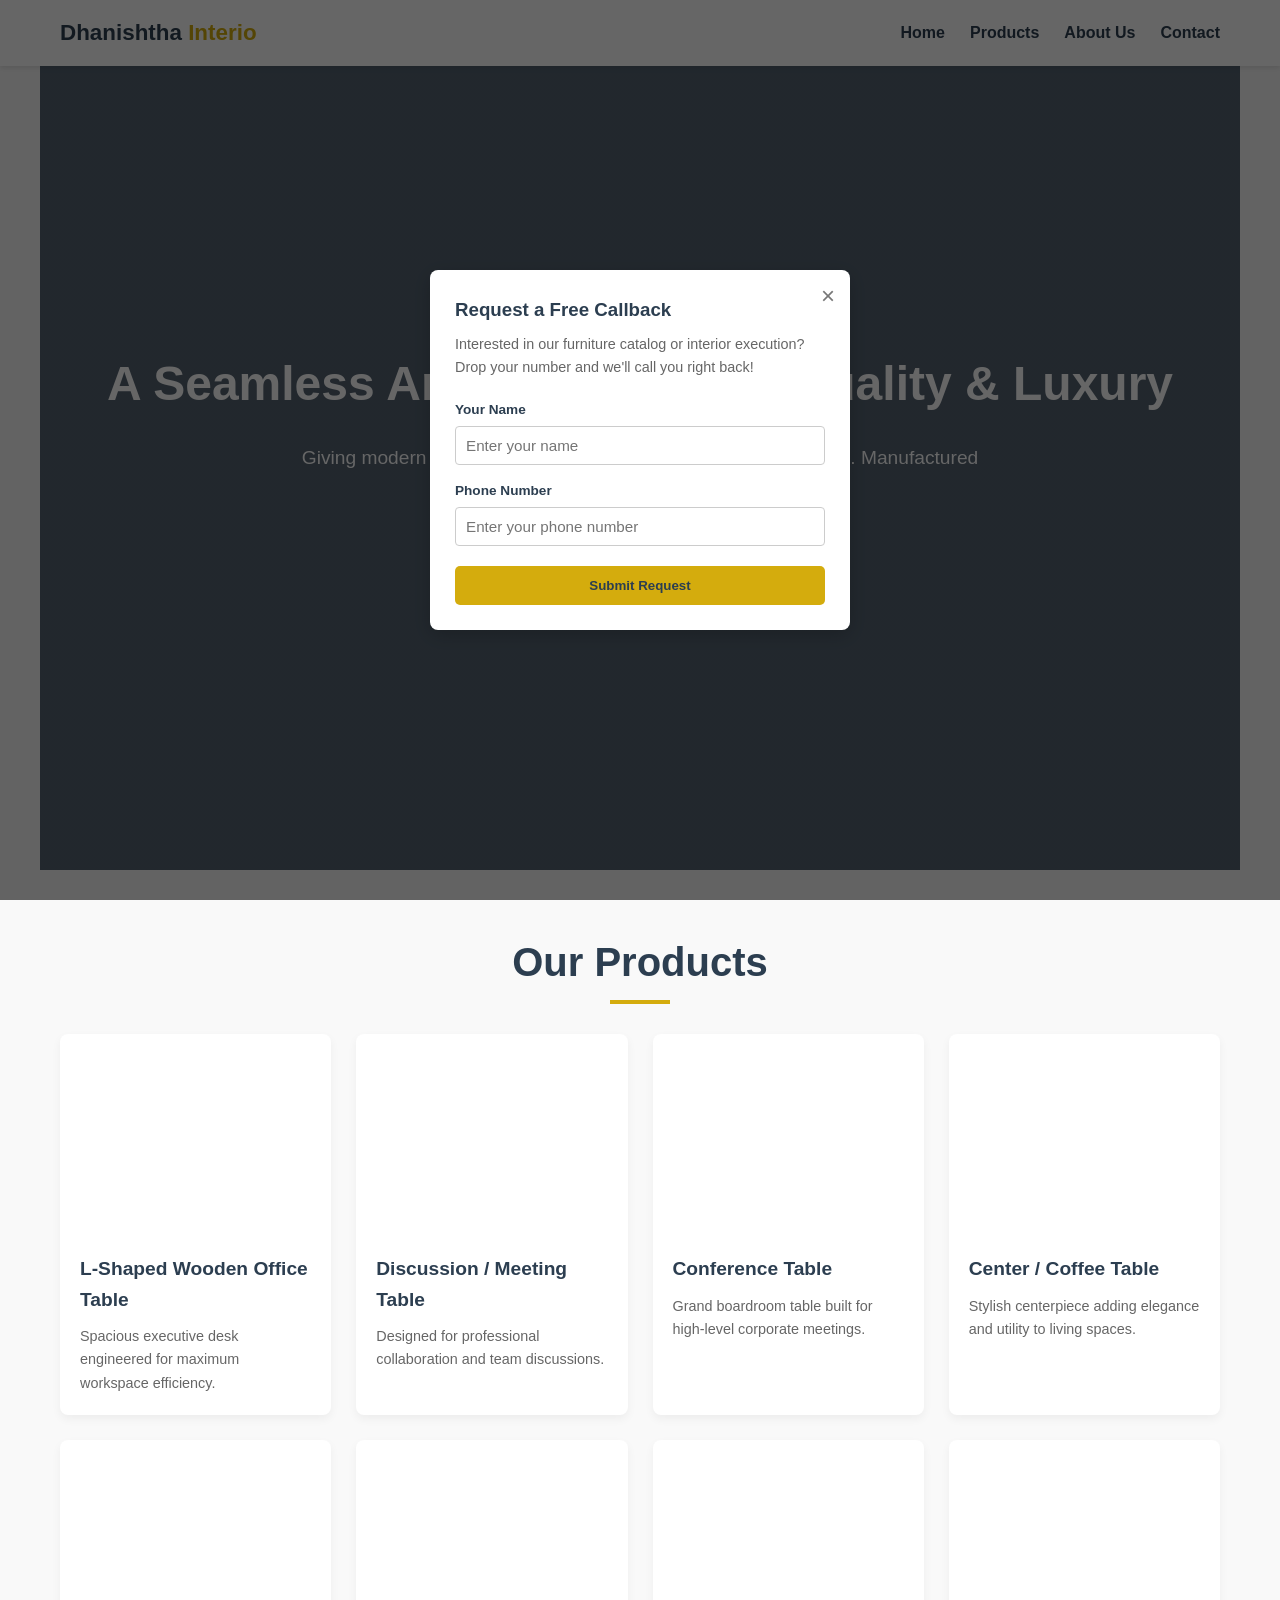
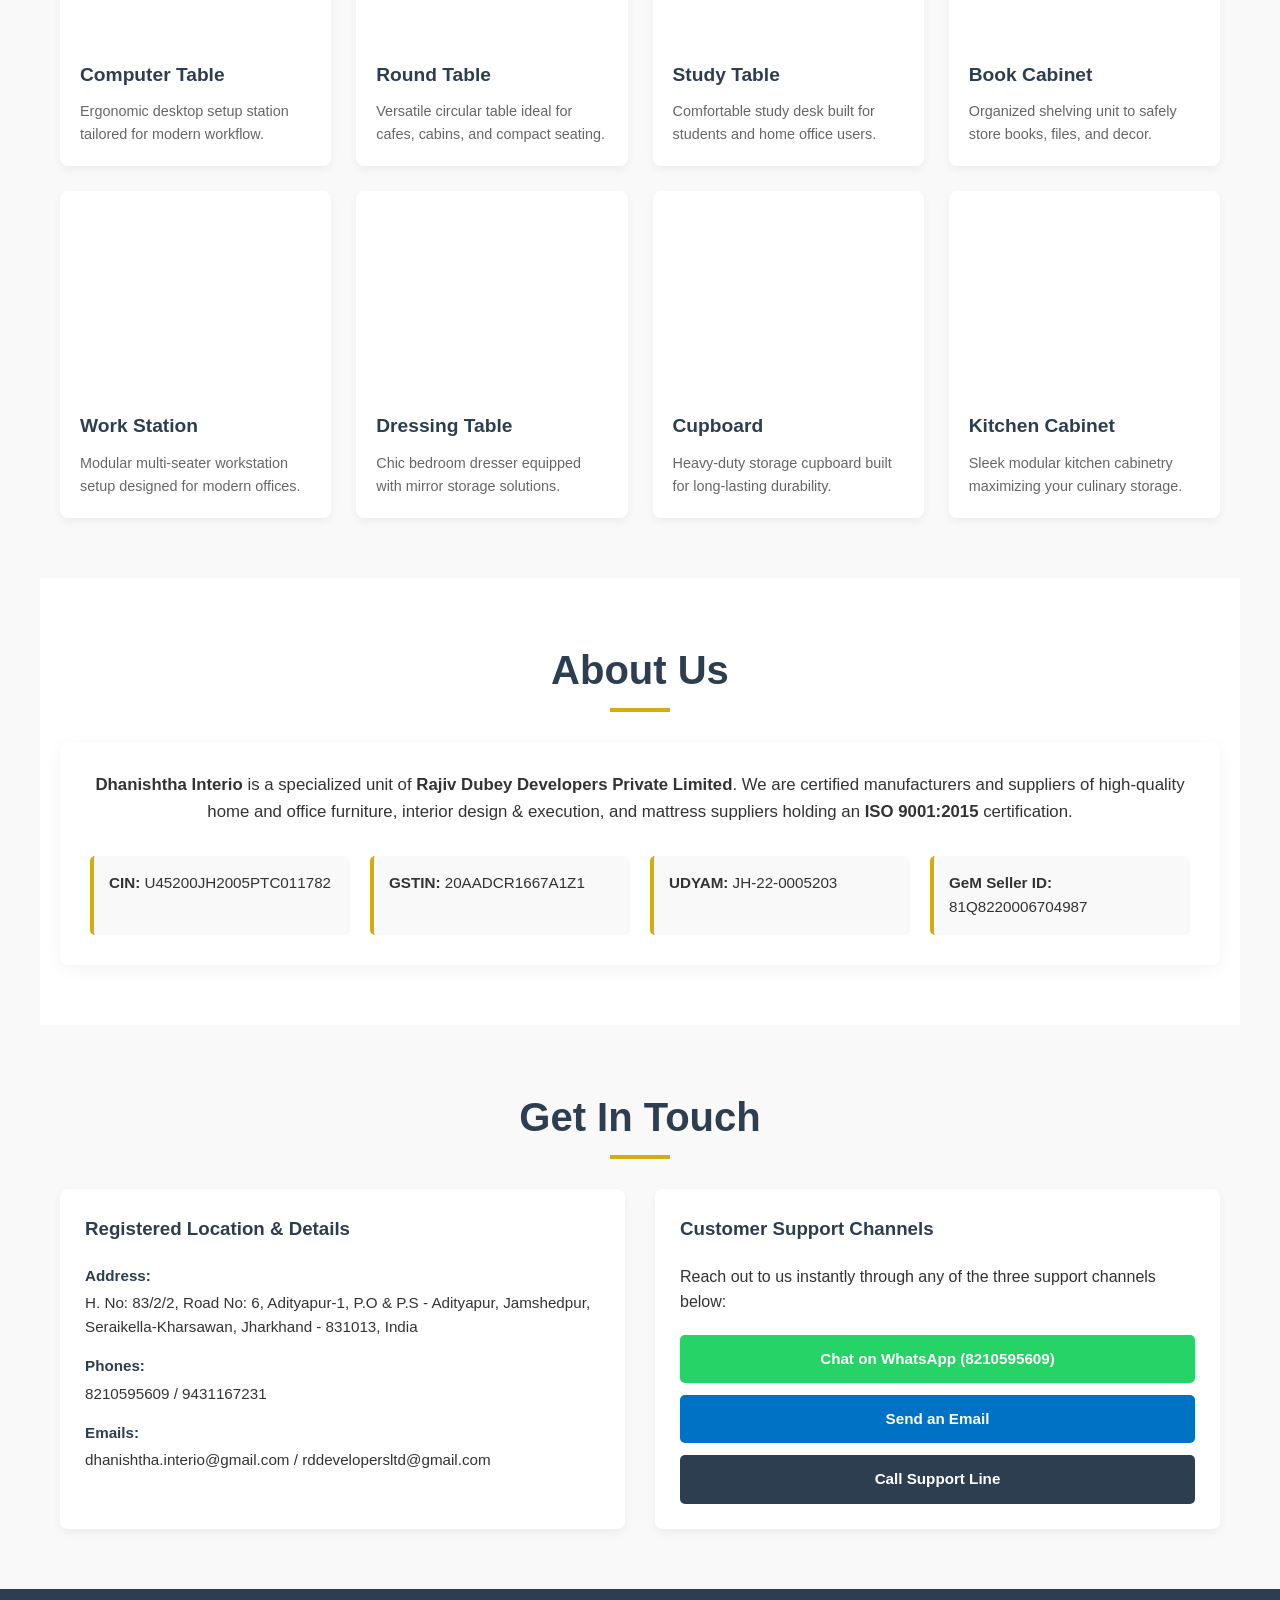
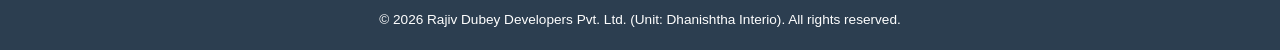
<file: index.html>
<!doctype html>
<html lang="en">
  <head>
    <meta charset="UTF-8" />
    <meta name="viewport" content="width=device-width, initial-scale=1.0" />
    <title>Dhanishtha Interio | Quality & Luxury Furniture</title>
    <style>
      html {
        scroll-behavior: smooth;
      }

      :root {
        --primary-color: #2c3e50;
        --accent-color: #d4ac0d;
        --bg-light: #f9f9f9;
        --text-dark: #333333;
        --white: #ffffff;
      }

      * {
        margin: 0;
        padding: 0;
        box-sizing: border-box;
        font-family: "Segoe UI", Tahoma, Geneva, Verdana, sans-serif;
      }

      body {
        color: var(--text-dark);
        background-color: var(--bg-light);
        line-height: 1.6;
        scroll-behavior: smooth;
      }

      /* Header & Navigation */
      header {
        position: fixed;
        top: 0;
        left: 0;
        width: 100%;
        background: var(--white);
        box-shadow: 0 2px 5px rgba(0, 0, 0, 0.1);
        z-index: 1000;
      }

      .nav-container {
        max-width: 1200px;
        margin: 0 auto;
        padding: 15px 20px;
        display: flex;
        justify-content: space-between;
        align-items: center;
      }

      .logo {
        font-size: 1.4rem;
        font-weight: bold;
        color: var(--primary-color);
        text-decoration: uppercase;
      }

      .logo span {
        color: var(--accent-color);
      }

      .nav-links {
        list-style: none;
        display: flex;
        gap: 25px;
      }

      .nav-links a {
        text-decoration: none;
        color: var(--primary-color);
        font-weight: 600;
        transition: color 0.3s;
      }

      .nav-links a:hover {
        color: var(--accent-color);
      }

      /* Hamburger Menu Icon for Mobile */
      .hamburger {
        display: none;
        flex-direction: column;
        cursor: pointer;
        gap: 5px;
      }

      .hamburger span {
        width: 25px;
        height: 3px;
        background: var(--primary-color);
        border-radius: 2px;
        transition: 0.3s;
      }

      /* Hero Section */
      .hero {
        background:
          linear-gradient(rgba(44, 62, 80, 0.8), rgba(44, 62, 80, 0.8)),
          url("https://images.unsplash.com/photo-1555041469-a586c61ea9bc?auto=format&fit=crop&w=1350&q=80")
            no-repeat center center/cover;
        min-height: 90vh;
        display: flex;
        align-items: center;
        justify-content: center;
        text-align: center;
        color: var(--white);
        padding: 40px 20px;
        margin-top: 60px;
      }

      .hero-content h1 {
        font-size: clamp(2rem, 5vw, 3rem);
        margin-bottom: 20px;
      }

      .hero-content p {
        font-size: clamp(1rem, 2vw, 1.2rem);
        max-width: 700px;
        margin: 0 auto 30px;
      }

      .btn {
        display: inline-block;
        background: var(--accent-color);
        color: var(--primary-color);
        padding: 12px 30px;
        border-radius: 5px;
        text-decoration: none;
        font-weight: bold;
        transition:
          background 0.3s,
          transform 0.2s;
        border: none;
        cursor: pointer;
      }

      .btn:hover {
        background: #b9950b;
        transform: translateY(-2px);
      }

      /* Section Styling */
      section {
        padding: 60px 20px;
        max-width: 1200px;
        margin: 0 auto;
      }

      .section-title {
        text-align: center;
        font-size: clamp(2rem, 4vw, 2.5rem);
        margin-bottom: 40px;
        color: var(--primary-color);
        position: relative;
      }

      .section-title::after {
        content: "";
        width: 60px;
        height: 4px;
        background: var(--accent-color);
        position: absolute;
        bottom: -10px;
        left: 50%;
        transform: translateX(-50%);
      }

      /* About Section */
      .about-card {
        background: var(--white);
        padding: 30px;
        border-radius: 8px;
        box-shadow: 0 4px 15px rgba(0, 0, 0, 0.05);
        text-align: center;
      }

      .about-card p {
        font-size: 1.05rem;
        margin-bottom: 20px;
      }

      .company-meta {
        display: grid;
        grid-template-columns: repeat(auto-fit, minmax(220px, 1fr));
        gap: 20px;
        margin-top: 30px;
        text-align: left;
      }

      .meta-item {
        background: var(--bg-light);
        padding: 15px;
        border-radius: 5px;
        border-left: 4px solid var(--accent-color);
        font-size: 0.95rem;
      }

      /* Products Section */
      .product-grid {
        display: grid;
        grid-template-columns: repeat(auto-fit, minmax(260px, 1fr));
        gap: 25px;
      }

      .product-card {
        background: var(--white);
        border-radius: 8px;
        overflow: hidden;
        box-shadow: 0 4px 10px rgba(0, 0, 0, 0.05);
        transition: transform 0.3s;
      }

      .product-card:hover {
        transform: translateY(-5px);
      }

      .product-img {
        height: 200px;
        background-size: cover;
        background-position: center;
      }

      .product-info {
        padding: 20px;
      }

      .product-info h3 {
        font-size: 1.2rem;
        margin-bottom: 10px;
        color: var(--primary-color);
      }

      .product-info p {
        color: #666;
        font-size: 0.9rem;
      }

      /* Contact Section */
      .contact-container {
        display: grid;
        grid-template-columns: repeat(auto-fit, minmax(280px, 1fr));
        gap: 30px;
      }

      .contact-info-box {
        background: var(--white);
        padding: 25px;
        border-radius: 8px;
        box-shadow: 0 4px 10px rgba(0, 0, 0, 0.05);
      }

      .contact-info-box h3 {
        margin-bottom: 20px;
        color: var(--primary-color);
      }

      .contact-detail {
        display: flex;
        flex-direction: column;
        margin-bottom: 15px;
        font-size: 0.95rem;
      }

      .contact-detail strong {
        color: var(--primary-color);
        margin-bottom: 3px;
      }

      .support-channels {
        display: flex;
        flex-direction: column;
        gap: 12px;
        margin-top: 20px;
      }

      .support-btn {
        display: flex;
        align-items: center;
        justify-content: center;
        gap: 10px;
        padding: 12px;
        border-radius: 5px;
        text-decoration: none;
        font-weight: bold;
        color: var(--white);
        transition: opacity 0.2s;
        font-size: 0.95rem;
      }

      .whatsapp-btn {
        background-color: #25d366;
      }
      .email-btn {
        background-color: #0072c6;
      }
      .call-btn {
        background-color: var(--primary-color);
      }

      .support-btn:hover {
        opacity: 0.9;
      }

      /* Callback Modal Popup */
      .modal-overlay {
        position: fixed;
        top: 0;
        left: 0;
        width: 100%;
        height: 100%;
        background: rgba(0, 0, 0, 0.6);
        display: flex;
        align-items: center;
        justify-content: center;
        z-index: 2000;
        opacity: 0;
        visibility: hidden;
        transition:
          opacity 0.3s ease,
          visibility 0.3s ease;
        padding: 15px;
      }

      .modal-overlay.active {
        opacity: 1;
        visibility: visible;
      }

      .modal-box {
        background: var(--white);
        padding: 25px;
        border-radius: 8px;
        width: 100%;
        max-width: 420px;
        position: relative;
        box-shadow: 0 5px 20px rgba(0, 0, 0, 0.2);
        transform: translateY(-20px);
        transition: transform 0.3s ease;
      }

      .modal-overlay.active .modal-box {
        transform: translateY(0);
      }

      .close-modal {
        position: absolute;
        top: 12px;
        right: 15px;
        background: none;
        border: none;
        font-size: 1.5rem;
        cursor: pointer;
        color: #777;
      }

      .close-modal:hover {
        color: var(--text-dark);
      }

      .modal-box h3 {
        color: var(--primary-color);
        margin-bottom: 8px;
      }

      .modal-box p {
        font-size: 0.9rem;
        color: #666;
        margin-bottom: 20px;
      }

      .form-group {
        margin-bottom: 15px;
      }

      .form-group label {
        display: block;
        font-size: 0.85rem;
        font-weight: 600;
        margin-bottom: 5px;
        color: var(--primary-color);
      }

      .form-group input {
        width: 100%;
        padding: 10px;
        border: 1px solid #ccc;
        border-radius: 4px;
        font-size: 0.95rem;
      }

      .modal-box .btn {
        width: 100%;
        margin-top: 5px;
      }

      /* Footer */
      footer {
        background: var(--primary-color);
        color: var(--white);
        text-align: center;
        padding: 20px;
        font-size: 0.85rem;
      }

      /* Mobile Responsive Adjustments */
      @media (max-width: 768px) {
        .hamburger {
          display: flex;
        }

        .nav-links {
          position: absolute;
          top: 65px;
          left: 0;
          width: 100%;
          background: var(--white);
          flex-direction: column;
          align-items: center;
          gap: 0;
          max-height: 0;
          overflow: hidden;
          box-shadow: 0 4px 6px rgba(0, 0, 0, 0.1);
          transition: max-height 0.3s ease-in-out;
        }

        .nav-links.active {
          max-height: 250px;
        }

        .nav-links li {
          width: 100%;
          text-align: center;
          padding: 12px 0;
          border-bottom: 1px solid #eee;
        }

        .hero {
          height: auto;
          padding: 80px 20px;
        }
      }
    </style>
  </head>
  <body>
    <!-- Header & Navigation -->
    <header>
      <div class="nav-container">
        <div class="logo">Dhanishtha <span>Interio</span></div>
        <div class="hamburger" id="hamburger">
          <span></span>
          <span></span>
          <span></span>
        </div>
        <ul class="nav-links" id="navLinks">
          <li><a href="#home">Home</a></li>
          <li><a href="#products">Products</a></li>
          <li><a href="#about">About Us</a></li>
          <li><a href="#contact">Contact</a></li>
        </ul>
      </div>
    </header>

    <!-- Hero Section -->
    <section id="home" class="hero">
      <div class="hero-content">
        <h1>A Seamless Amalgamation of Quality & Luxury</h1>
        <p>
          Giving modern home & office décor a stylish yet affordable touch.
          Manufactured with contemporary ideas.
        </p>
        <a href="#products" class="btn">Explore Products</a>
      </div>
    </section>

    <!-- Products Section -->
    <section id="products">
      <h2 class="section-title">Our Products</h2>
      <div class="product-grid">
        <div class="product-card">
          <div
            class="product-img"
            style="
              background-image: url(&quot;https://images.unsplash.com/photo-1524758631624-e2822e304c36?auto=format&fit=crop&w=600&q=80&quot;);
            "
          ></div>
          <div class="product-info">
            <h3>L-Shaped Wooden Office Table</h3>
            <p>
              Spacious executive desk engineered for maximum workspace
              efficiency.
            </p>
          </div>
        </div>
        <div class="product-card">
          <div
            class="product-img"
            style="
              background-image: url(&quot;https://images.unsplash.com/photo-1517502884422-41eaead166d4?auto=format&fit=crop&w=600&q=80&quot;);
            "
          ></div>
          <div class="product-info">
            <h3>Discussion / Meeting Table</h3>
            <p>Designed for professional collaboration and team discussions.</p>
          </div>
        </div>
        <div class="product-card">
          <div
            class="product-img"
            style="
              background-image: url(&quot;https://images.unsplash.com/photo-1497366216548-37526070297c?auto=format&fit=crop&w=600&q=80&quot;);
            "
          ></div>
          <div class="product-info">
            <h3>Conference Table</h3>
            <p>
              Grand boardroom table built for high-level corporate meetings.
            </p>
          </div>
        </div>
        <div class="product-card">
          <div
            class="product-img"
            style="
              background-image: url(&quot;https://images.unsplash.com/photo-1533090161767-e6ffed986c88?auto=format&fit=crop&w=600&q=80&quot;);
            "
          ></div>
          <div class="product-info">
            <h3>Center / Coffee Table</h3>
            <p>
              Stylish centerpiece adding elegance and utility to living spaces.
            </p>
          </div>
        </div>
        <div class="product-card">
          <div
            class="product-img"
            style="
              background-image: url(&quot;https://images.unsplash.com/photo-1593642632823-8f785ba67e45?auto=format&fit=crop&w=600&q=80&quot;);
            "
          ></div>
          <div class="product-info">
            <h3>Computer Table</h3>
            <p>Ergonomic desktop setup station tailored for modern workflow.</p>
          </div>
        </div>
        <div class="product-card">
          <div
            class="product-img"
            style="
              background-image: url(&quot;https://images.unsplash.com/photo-1530018607912-eff2daa1bac4?auto=format&fit=crop&w=600&q=80&quot;);
            "
          ></div>
          <div class="product-info">
            <h3>Round Table</h3>
            <p>
              Versatile circular table ideal for cafes, cabins, and compact
              seating.
            </p>
          </div>
        </div>
        <div class="product-card">
          <div
            class="product-img"
            style="
              background-image: url(&quot;https://images.unsplash.com/photo-1518455027359-f3f8164ba6bd?auto=format&fit=crop&w=600&q=80&quot;);
            "
          ></div>
          <div class="product-info">
            <h3>Study Table</h3>
            <p>
              Comfortable study desk built for students and home office users.
            </p>
          </div>
        </div>
        <div class="product-card">
          <div
            class="product-img"
            style="
              background-image: url(&quot;https://images.unsplash.com/photo-1594623930572-300a3011d9ae?auto=format&fit=crop&w=600&q=80&quot;);
            "
          ></div>
          <div class="product-info">
            <h3>Book Cabinet</h3>
            <p>
              Organized shelving unit to safely store books, files, and decor.
            </p>
          </div>
        </div>
        <div class="product-card">
          <div
            class="product-img"
            style="
              background-image: url(&quot;https://images.unsplash.com/photo-1504384308090-c894fdcc538d?auto=format&fit=crop&w=600&q=80&quot;);
            "
          ></div>
          <div class="product-info">
            <h3>Work Station</h3>
            <p>
              Modular multi-seater workstation setup designed for modern
              offices.
            </p>
          </div>
        </div>
        <div class="product-card">
          <div
            class="product-img"
            style="
              background-image: url(&quot;https://images.unsplash.com/photo-1616486338812-3dadae4b4ace?auto=format&fit=crop&w=600&q=80&quot;);
            "
          ></div>
          <div class="product-info">
            <h3>Dressing Table</h3>
            <p>Chic bedroom dresser equipped with mirror storage solutions.</p>
          </div>
        </div>
        <div class="product-card">
          <div
            class="product-img"
            style="
              background-image: url(&quot;https://images.unsplash.com/photo-1595428774223-ef52624120d2?auto=format&fit=crop&w=600&q=80&quot;);
            "
          ></div>
          <div class="product-info">
            <h3>Cupboard</h3>
            <p>
              Heavy-duty storage cupboard built for long-lasting durability.
            </p>
          </div>
        </div>
        <div class="product-card">
          <div
            class="product-img"
            style="
              background-image: url(&quot;https://images.unsplash.com/photo-1556911220-e15b29be8c8f?auto=format&fit=crop&w=600&q=80&quot;);
            "
          ></div>
          <div class="product-info">
            <h3>Kitchen Cabinet</h3>
            <p>
              Sleek modular kitchen cabinetry maximizing your culinary storage.
            </p>
          </div>
        </div>
      </div>
    </section>

    <!-- About Section -->
    <section id="about" style="background-color: var(--white)">
      <h2 class="section-title">About Us</h2>
      <div class="about-card">
        <p>
          <strong>Dhanishtha Interio</strong> is a specialized unit of
          <strong>Rajiv Dubey Developers Private Limited</strong>. We are
          certified manufacturers and suppliers of high-quality home and office
          furniture, interior design & execution, and mattress suppliers holding
          an <strong>ISO 9001:2015</strong> certification.
        </p>

        <div class="company-meta">
          <div class="meta-item">
            <strong>CIN:</strong> U45200JH2005PTC011782
          </div>
          <div class="meta-item"><strong>GSTIN:</strong> 20AADCR1667A1Z1</div>
          <div class="meta-item"><strong>UDYAM:</strong> JH-22-0005203</div>
          <div class="meta-item">
            <strong>GeM Seller ID:</strong> 81Q8220006704987
          </div>
        </div>
      </div>
    </section>

    <!-- Contact Section -->
    <section id="contact">
      <h2 class="section-title">Get In Touch</h2>
      <div class="contact-container">
        <div class="contact-info-box">
          <h3>Registered Location & Details</h3>
          <div class="contact-detail">
            <strong>Address:</strong>
            <span
              >H. No: 83/2/2, Road No: 6, Adityapur-1, P.O & P.S - Adityapur,
              Jamshedpur, Seraikella-Kharsawan, Jharkhand - 831013, India</span
            >
          </div>
          <div class="contact-detail">
            <strong>Phones:</strong>
            <span>8210595609 / 9431167231</span>
          </div>
          <div class="contact-detail">
            <strong>Emails:</strong>
            <span
              >dhanishtha.interio@gmail.com / rddevelopersltd@gmail.com</span
            >
          </div>
        </div>

        <div class="contact-info-box">
          <h3>Customer Support Channels</h3>
          <p>
            Reach out to us instantly through any of the three support channels
            below:
          </p>
          <div class="support-channels">
            <a
              href="https://wa.me/918210595609"
              target="_blank"
              class="support-btn whatsapp-btn"
            >
              Chat on WhatsApp (8210595609)
            </a>
            <a
              href="mailto:dhanishtha.interio@gmail.com"
              class="support-btn email-btn"
            >
              Send an Email
            </a>
            <a href="tel:8210595609" class="support-btn call-btn">
              Call Support Line
            </a>
          </div>
        </div>
      </div>
    </section>

    <!-- Dynamic Request Callback Modal Popup -->
    <div id="callbackModal" class="modal-overlay">
      <div class="modal-box">
        <button id="closeModalBtn" class="close-modal">&times;</button>
        <h3>Request a Free Callback</h3>
        <p>
          Interested in our furniture catalog or interior execution? Drop your
          number and we'll call you right back!
        </p>
        <form onsubmit="handleCallbackSubmit(event)">
          <div class="form-group">
            <label for="userName">Your Name</label>
            <input
              type="text"
              id="userName"
              placeholder="Enter your name"
              required
            />
          </div>
          <div class="form-group">
            <label for="userPhone">Phone Number</label>
            <input
              type="tel"
              id="userPhone"
              placeholder="Enter your phone number"
              required
            />
          </div>
          <button type="submit" class="btn">Submit Request</button>
        </form>
      </div>
    </div>

    <!-- Footer -->
    <footer>
      <p>
        &copy; 2026 Rajiv Dubey Developers Pvt. Ltd. (Unit: Dhanishtha Interio).
        All rights reserved.
      </p>
    </footer>

    <!-- JavaScript for Mobile Menu & Popup Modal -->
    <script>
      const modal = document.getElementById("callbackModal");
      const closeModalBtn = document.getElementById("closeModalBtn");
      const hamburger = document.getElementById("hamburger");
      const navLinks = document.getElementById("navLinks");

      // Automatically open the callback modal 1.5 seconds after landing
      window.addEventListener("load", () => {
        setTimeout(() => {
          modal.classList.add("active");
        }, 1500);
      });

      // Close modal manually
      closeModalBtn.addEventListener("click", () => {
        modal.classList.remove("active");
      });

      window.addEventListener("click", (e) => {
        if (e.target === modal) {
          modal.classList.remove("active");
        }
      });

      // Toggle mobile navigation menu
      hamburger.addEventListener("click", () => {
        navLinks.classList.toggle("active");
      });

      // Close mobile menu when clicking a link
      document.querySelectorAll(".nav-links a").forEach((link) => {
        link.addEventListener("click", () => {
          navLinks.classList.remove("active");
        });
      });

      // Form submission feedback
      function handleCallbackSubmit(event) {
        event.preventDefault();
        alert("Thank you! Our support team will call you back shortly.");
        modal.classList.remove("active");
      }
    </script>
  </body>
</html>
</file>
